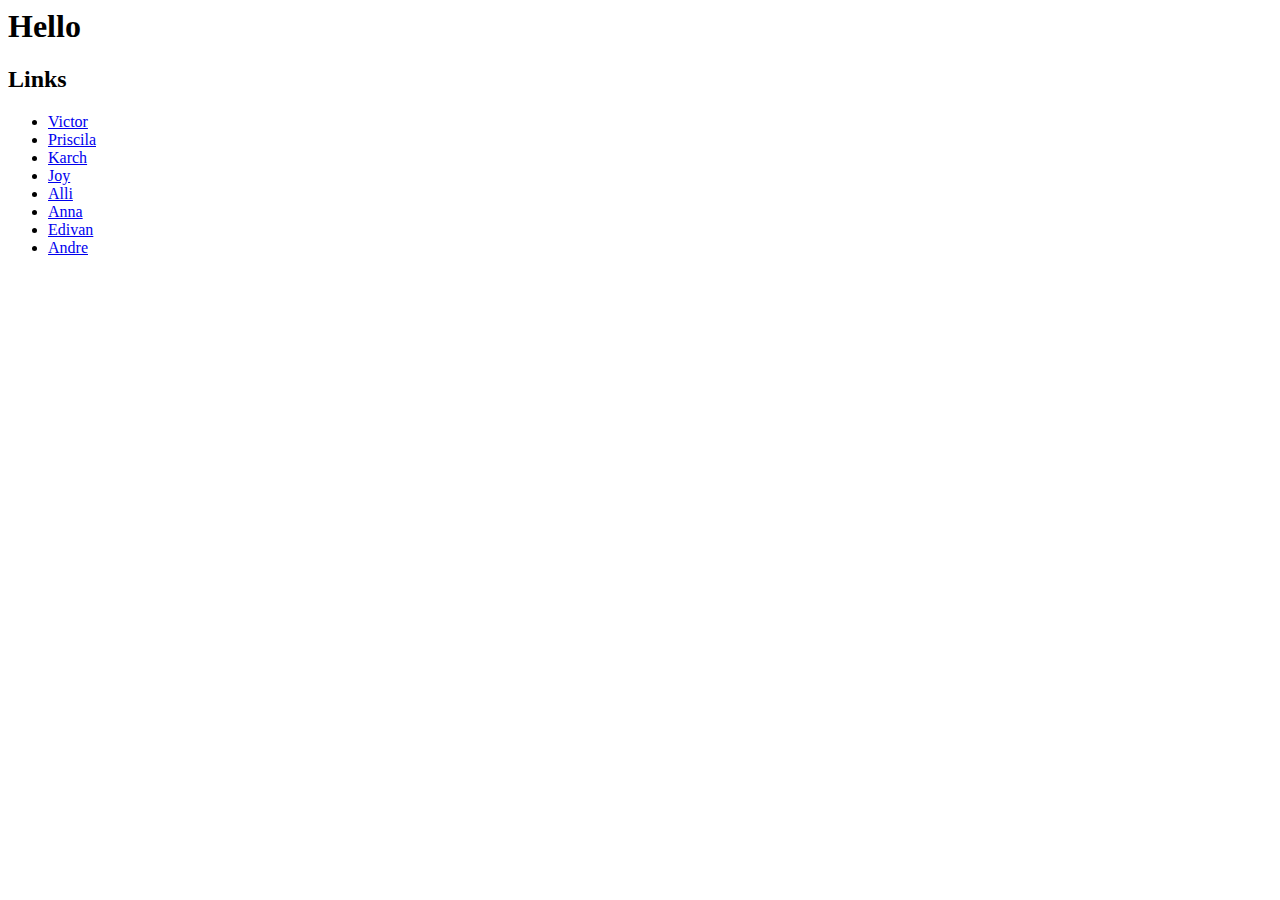
<file: index.html>
<html>
    <head>
        <title>Website Title</title>
    </head>
    <body>
        <h1>Hello</h1>

        <h2>Links</h2>

        <ul>
            <li><a href="helloWorld.html">Victor</a></li>
            <li><a href="Priscila.html">Priscila</a></li>
            <li><a href="christian.html">Karch</a></li>
            <li><a href="Joy.html">Joy</a></li>
            <li><a href="Alli.html">Alli</a></li>
            <li><a href="anna.html">Anna</a></li>
            <li><a href="edivan.html">Edivan</a></li>
            <li><a href="zinzin51.html">Andre</a></li>
        </ul>
    </body>
</html>
</file>
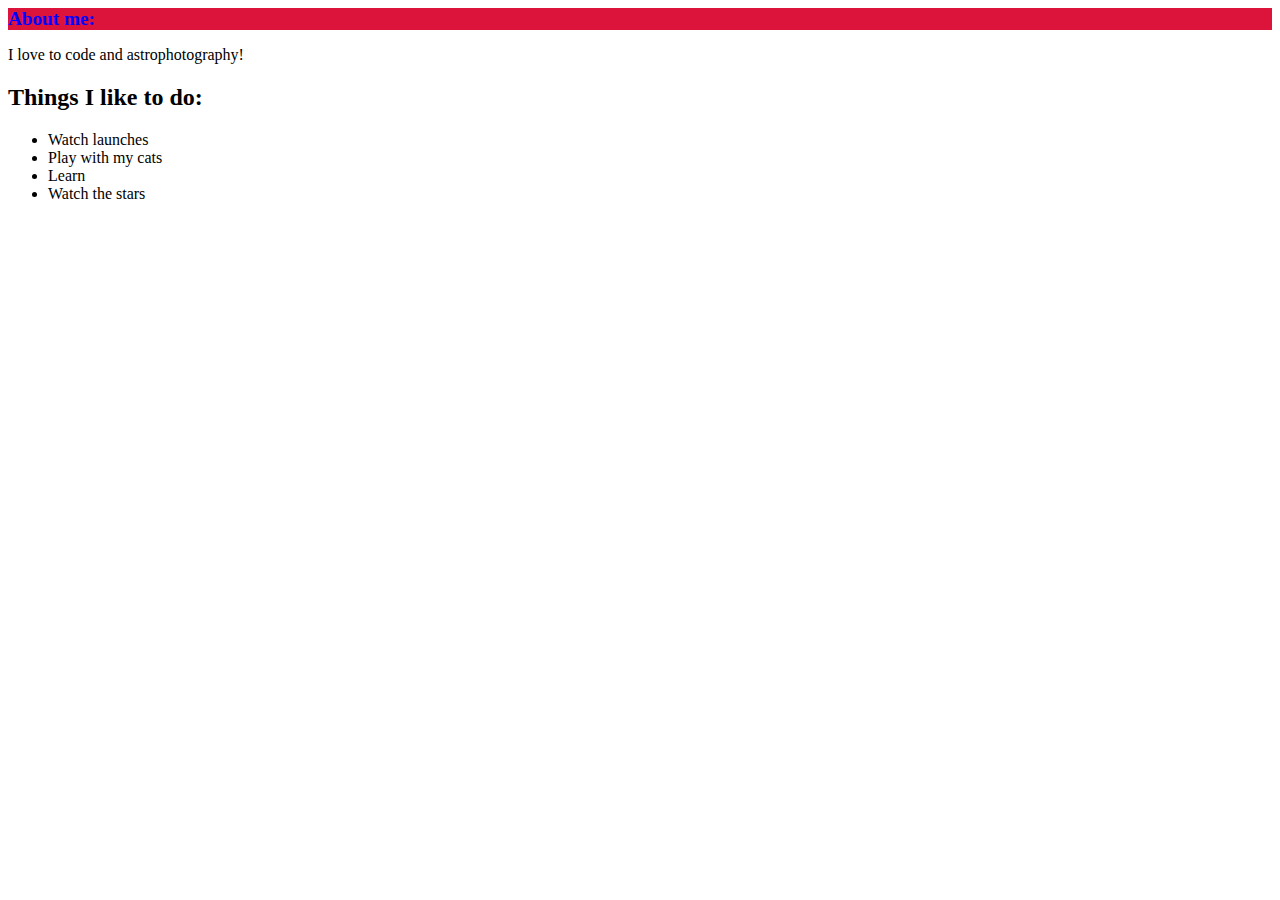
<file: Alli.html>
<html>
    <head>
        <link rel="stylesheet" href="css/style.css">
        <title>Hi! I'm Alli</title>
    </head>
    <body>
        <h1 class="heading">About me:</h1>
        <p>
            I love to code and astrophotography!
        </p>

        <!-- This is a code comment. It does not show on the web page -->

        <h2>Things I like to do:</h2>
        <div>
            <ul>
                <li>Watch launches</li>
                <li>Play with my cats</li>
                <li>Learn</li>
                <li>Watch the stars</li>
            </ul>
        </div>
    </body>
</html>
</file>
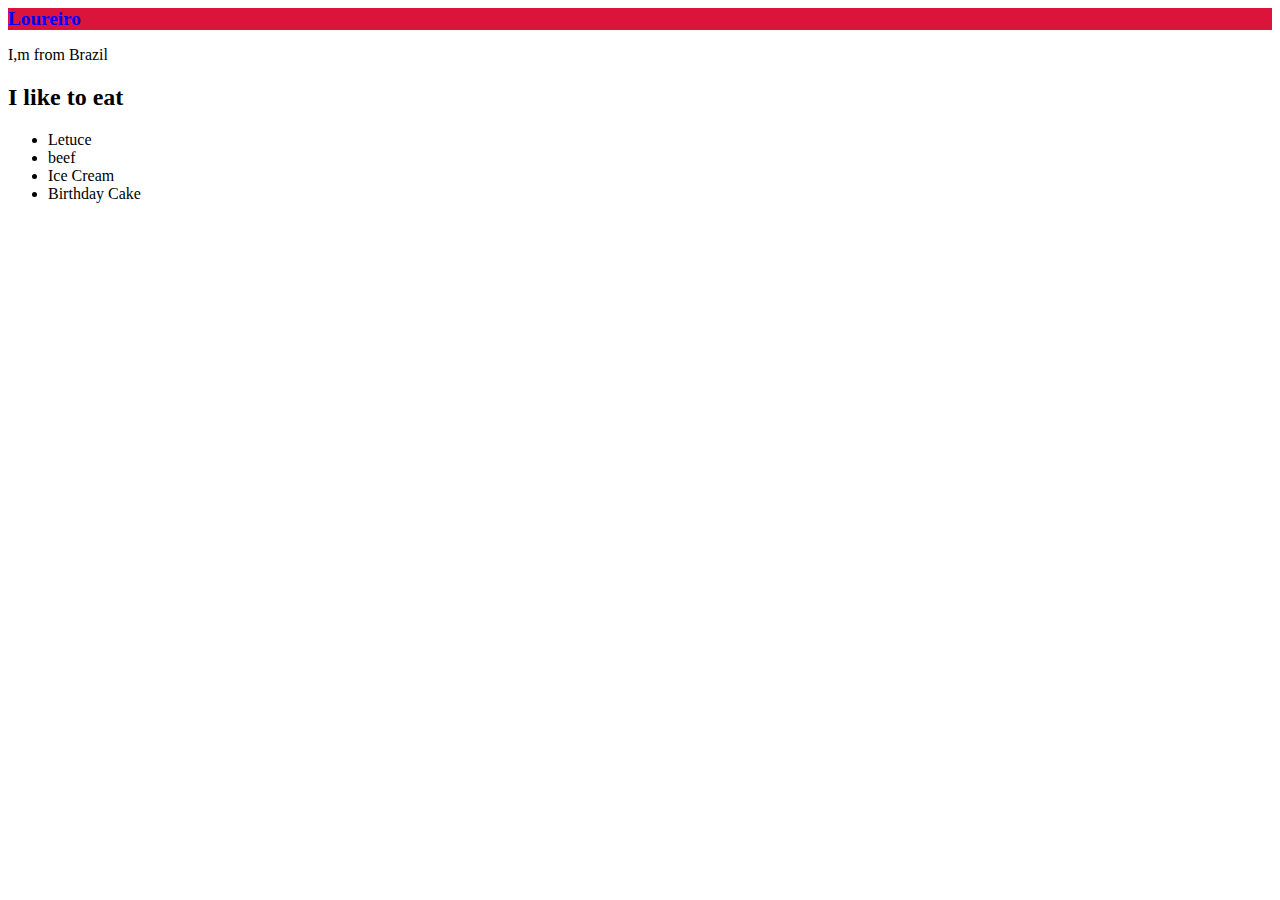
<file: anna.html>
<html>
    <head>
        <link rel="stylesheet" href="css/style.css">
        <title>Anna Carolina
        
        </title>
    </head>
    <body>
        <h1 class="heading">Loureiro</h1>
        <p>
            I,m from Brazil

        </p>

        <!-- This is a code comment. It does not show on the web page -->

        <h2>I like to eat</h2>
        <div>
            <ul>
                <li>Letuce</li>
                <li>beef</li>
                <li>Ice Cream</li>
                <li>Birthday Cake </li>

            </ul>
        </div>
    </body>
</html>
</file>
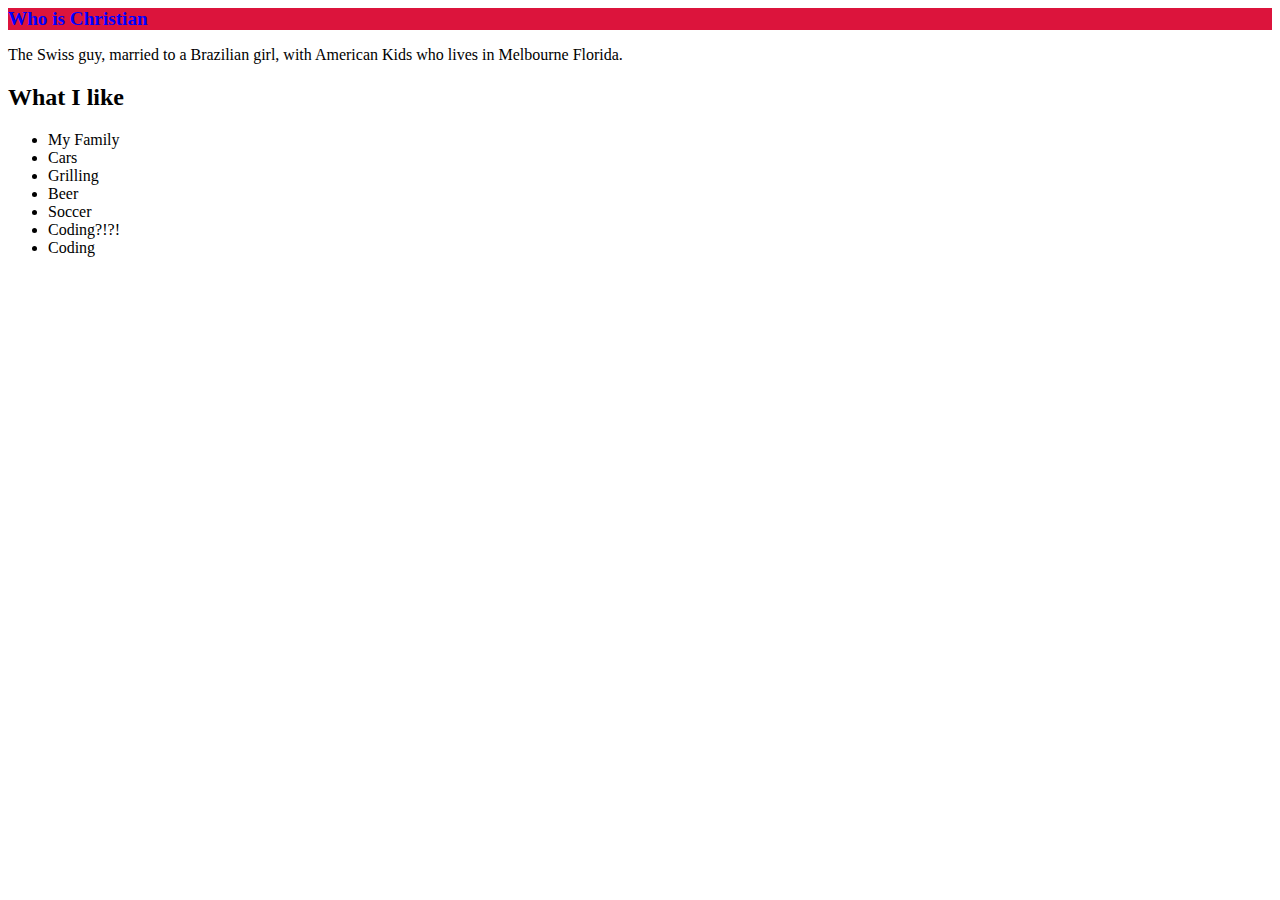
<file: christian.html>
<html>
    <head>
        <link rel="stylesheet" href="css/style.css">
        <title> Christian's About me page</title>
    </head>
    <body>
        <h1 class="heading">Who is Christian</h1>
        <p>
            The Swiss guy, married to a Brazilian girl, with American Kids who lives in Melbourne Florida.
        </p>

        <!-- This is a code comment. It does not show on the web page -->

        <h2>What I like</h2>
        <div>
            <ul>
                <li>My Family</li>
                <li>Cars</li>
                <li>Grilling</li>
                <li>Beer</li>
                <li>Soccer</li>
                <li>Coding?!?!</li>
                <li>Coding</li>
                </li>
            </ul>
        </div>
    </body>
</html>
</file>
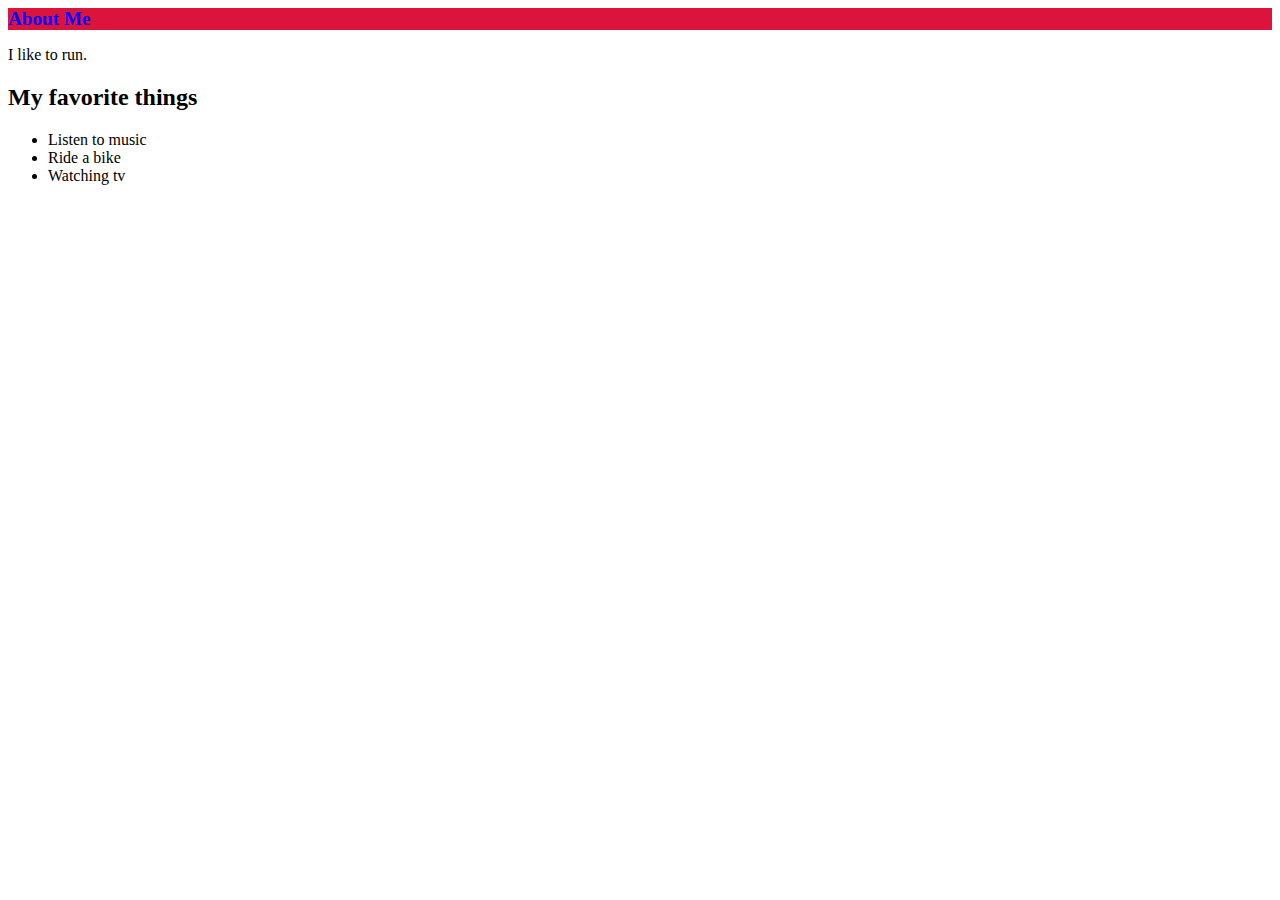
<file: edivan.html>
<html>
    <head>
        <link rel="stylesheet" href="css/style.css">
        <title>Hello world</title>
    </head>
    <body>
        <h1 class="heading">About Me</h1>
        <p>
            I like to run.
        </p>

        <!-- This is a code comment. It does not show on the web page -->

        <h2>My favorite things</h2>
        <div>
            <ul>
                <li>Listen to music</li>
                <li>Ride a bike</li>
                <li>Watching tv</li>
            </ul>
        </div>
    </body>
</html>
</file>
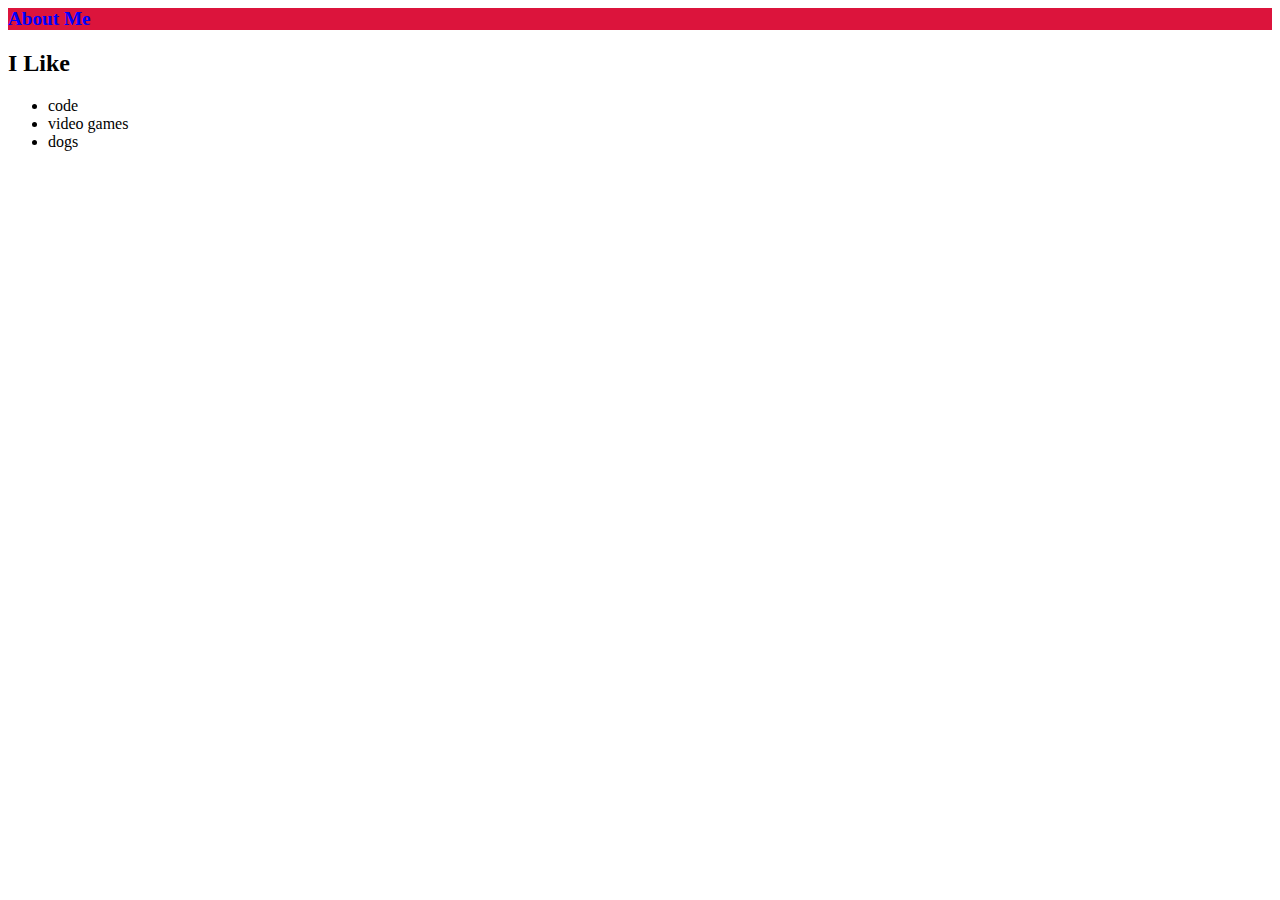
<file: helloWorld.html>
<html>

<head>
    <link rel="stylesheet" href="css/style.css">
    <title>A Title</title>
</head>

<body>
    <h1 class="heading">About Me</h1>
    <p>

    </p>

    <!-- This is a code comment. It does not show on the web page -->

    <h2>I Like</h2>
    <div>
        <ul>
            <li>code</li>
            <li>video games</li>
            <li>dogs</li>
        </ul>
    </div>
</body>

</html>
</file>
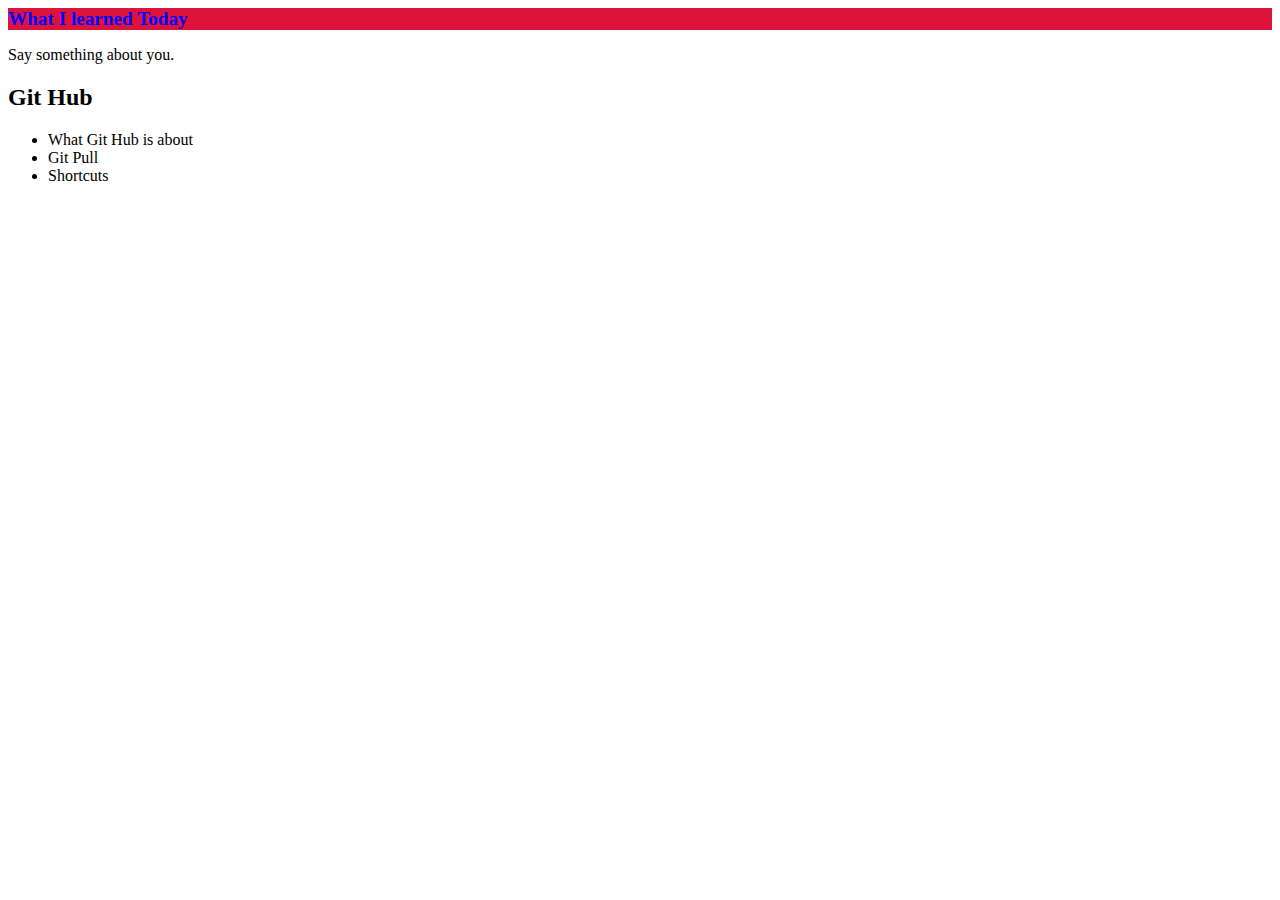
<file: Joy.html>
<html>
    <head>
        <link rel="stylesheet" href="css/style.css">
        <title>New Here to Hacker Hang</title>
    </head>
    <body>
        <h1 class="heading">What I learned Today</h1>
        <p>
            Say something about you.
        </p>

        <!-- This is a code comment. It does not show on the web page -->

        <h2>Git Hub</h2>
        <div>
            <ul>
                <li>What Git Hub is about</li>
                <li>Git Pull</li>
                <li>Shortcuts</li>
            </ul>
        </div>
    </body>
</html>
</file>
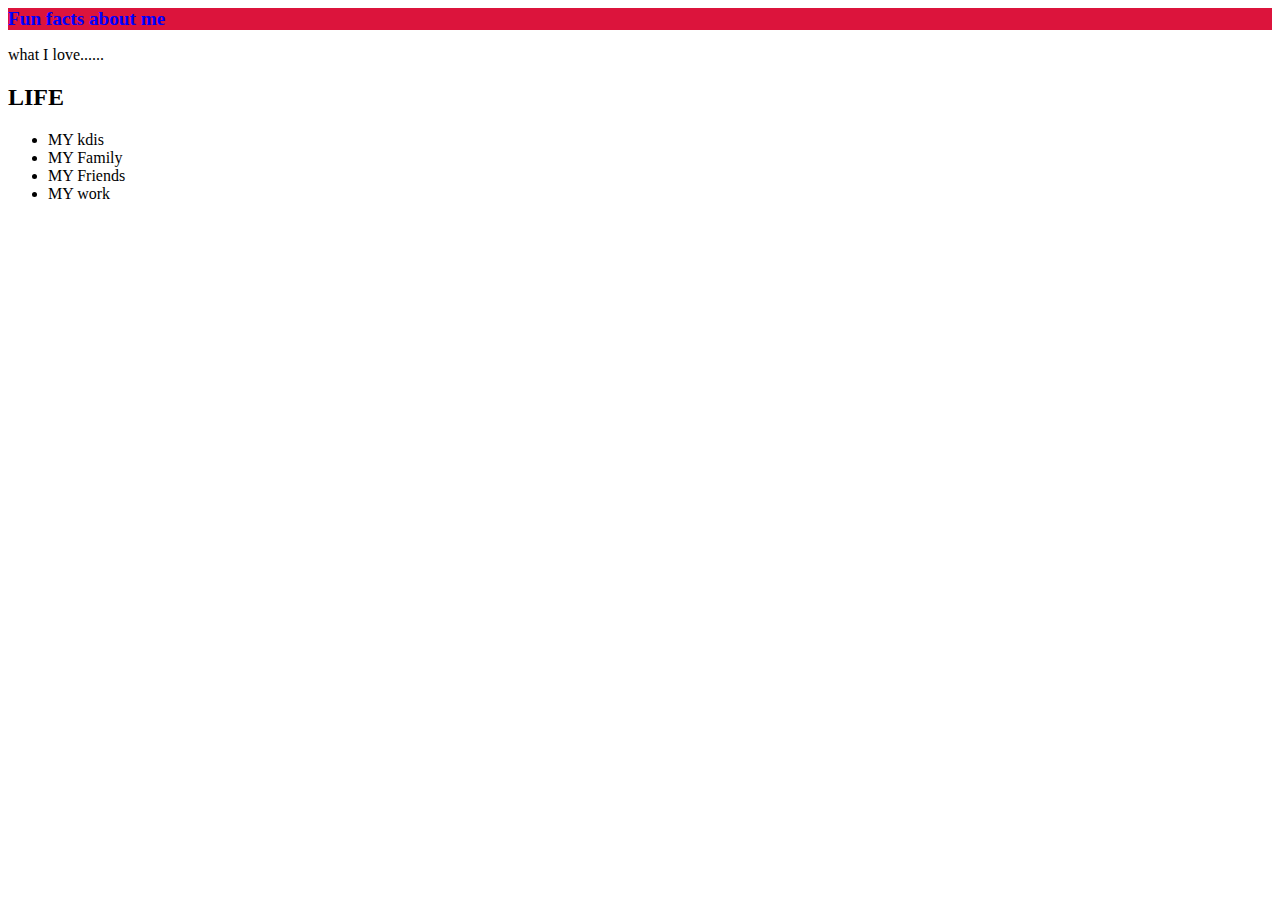
<file: Priscila.html>
<html>
    <head>
        <link rel="stylesheet" href="css/style.css">
        <title>About Priscila Schaffert</title>
    </head>
    <body>
        <h1 class="heading">Fun facts about me</h1>
        <p>
            what I love......
        </p>

        <!-- This is a code comment. It does not show on the web page -->

        <h2>LIFE</h2>
        <div>
            <ul>
                <li>MY kdis</li>
                <li>MY Family </li>
                <li>MY Friends</li>
                <li>MY work</li>
            </ul>
        </div>
    </body>
</html>
</file>
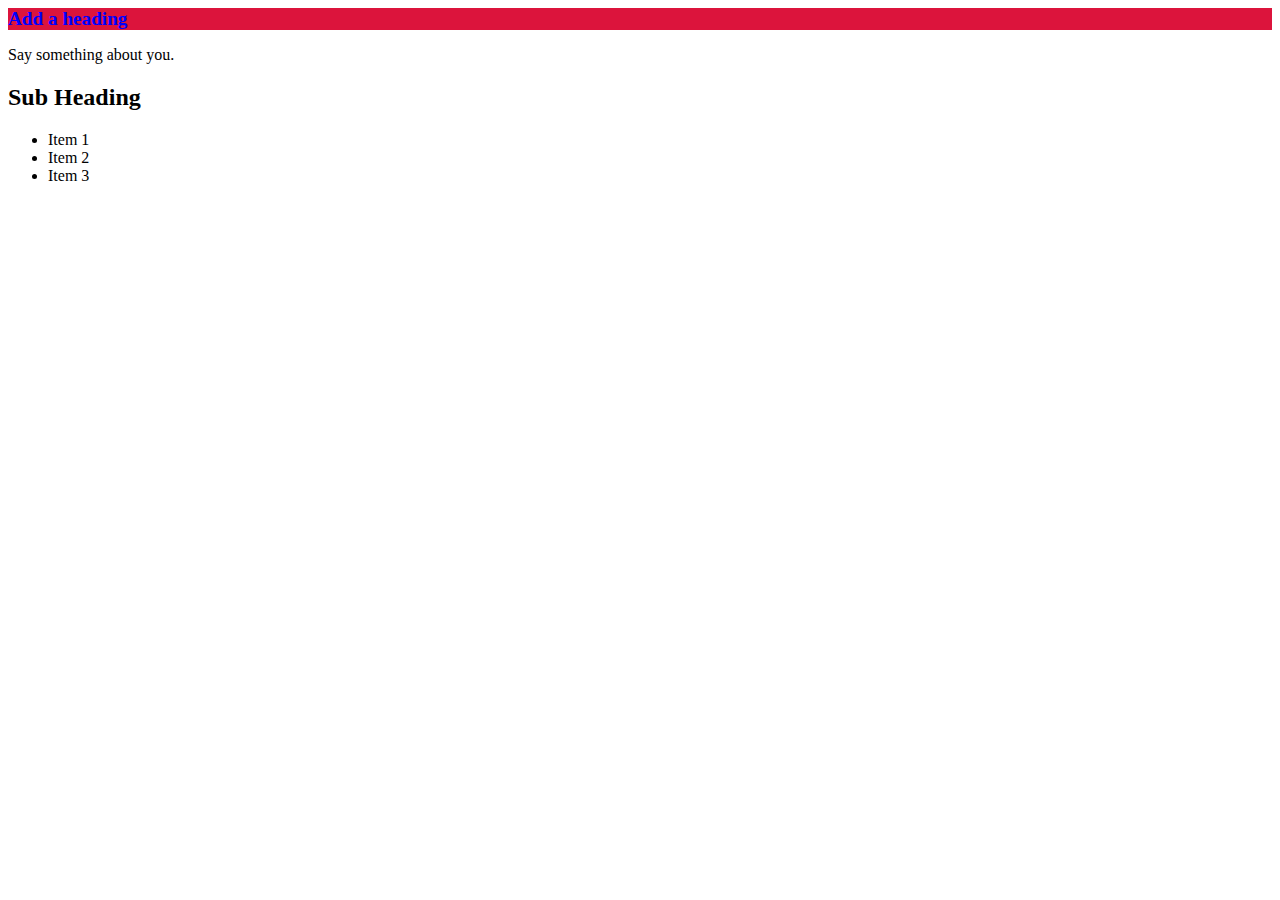
<file: template.html>
<html>
    <head>
        <link rel="stylesheet" href="css/style.css">
        <title>Add your title here</title>
    </head>
    <body>
        <h1 class="heading">Add a heading</h1>
        <p>
            Say something about you.
        </p>

        <!-- This is a code comment. It does not show on the web page -->

        <h2>Sub Heading</h2>
        <div>
            <ul>
                <li>Item 1</li>
                <li>Item 2</li>
                <li>Item 3</li>
            </ul>
        </div>
    </body>
</html>
</file>
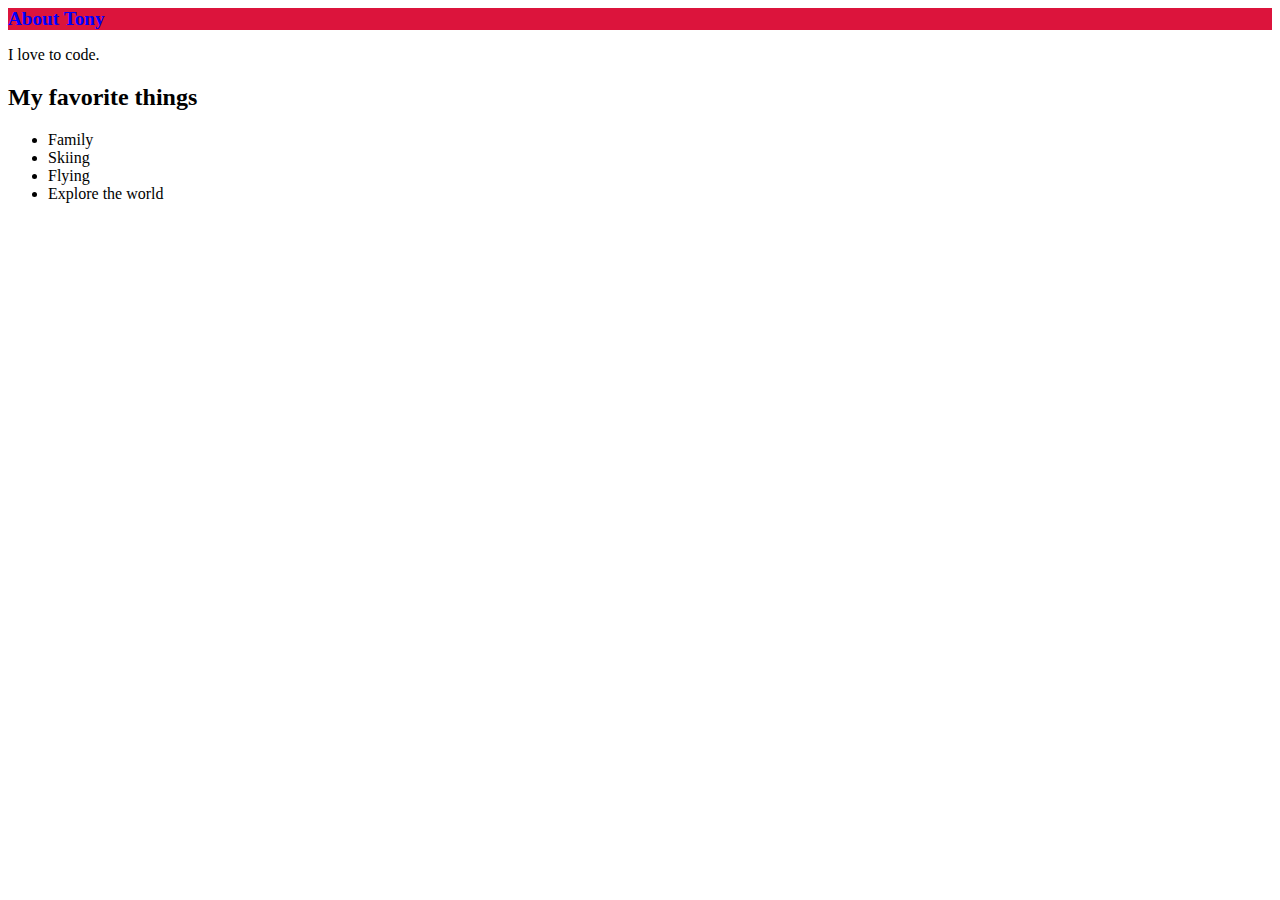
<file: tony.html>
<html>
    <head>
        <link rel="stylesheet" href="css/style.css">
        <title>About Tony</title>
    </head>
    <body>
        <h1 class="heading">About Tony</h1>
        <p>
            I love to code.
        </p>

        <!-- This is a code comment. It does not show on the web page -->

        <h2>My favorite things</h2>
        <div>
            <ul>
                <li>Family</li>
                <li>Skiing</li>
                <li>Flying</li>
                <li>Explore the world</li>
            </ul>
        </div>
    </body>
</html>
</file>
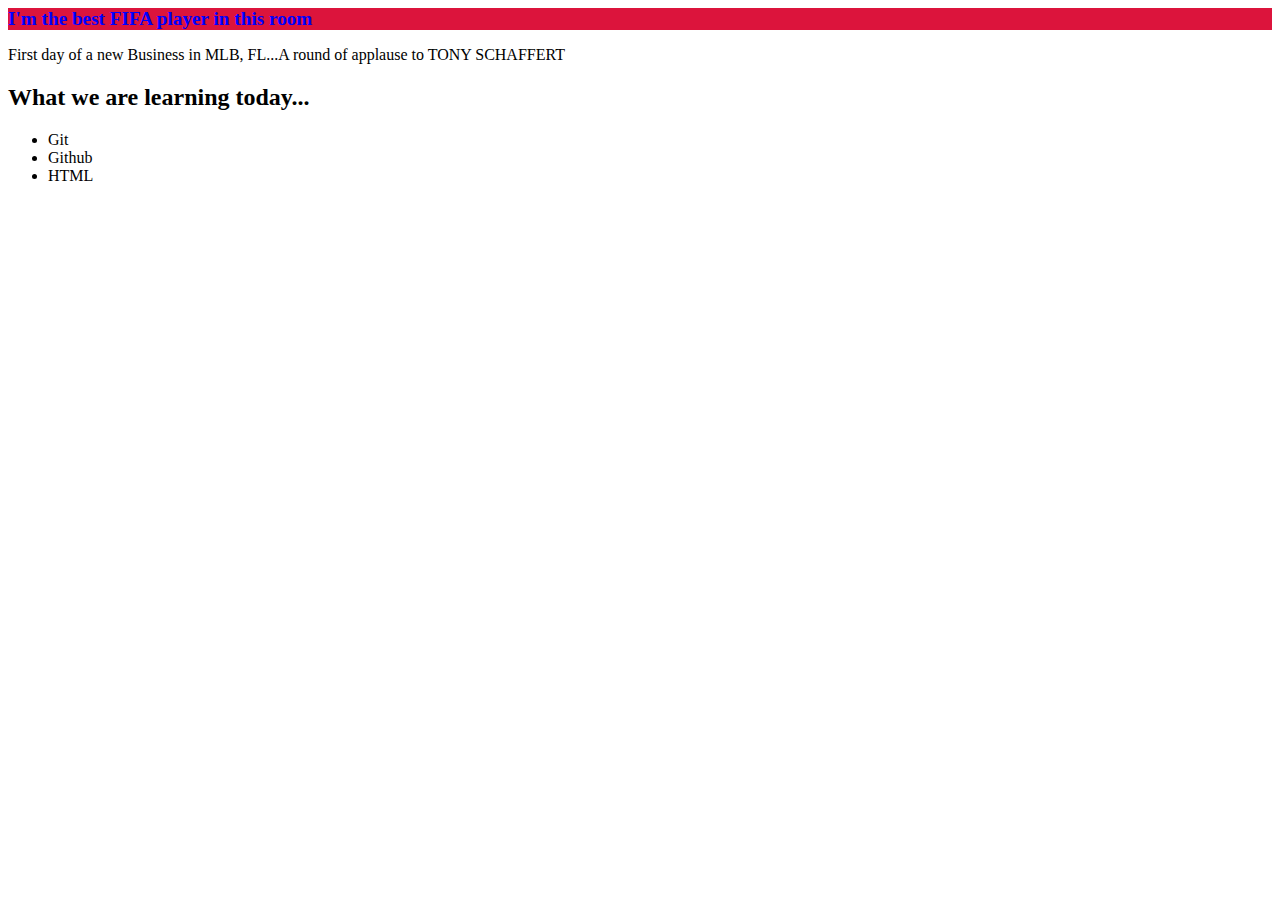
<file: zinzin51.html>
<html>
    <head>
        <link rel="stylesheet" href="css/style.css">
        <title>I'm the best FIFA player in this room</title>
    </head>
    <body>
        <h1 class="heading">I'm the best FIFA player in this room</h1>
        <p>
            First day of a new Business in MLB, FL...A round of applause to TONY SCHAFFERT 
        </p>

        <!-- This is a code comment. It does not show on the web page -->

        <h2>What we are learning today...</h2>
        <div>
            <ul>
                <li>Git</li>
                <li>Github</li>
                <li>HTML</li>
            </ul>
        </div>
    </body>
</html>
</file>
<file: css/style.css>
h1 {
    color: blue;
    background-color: crimson;
    font-size: larger;
}
</file>
